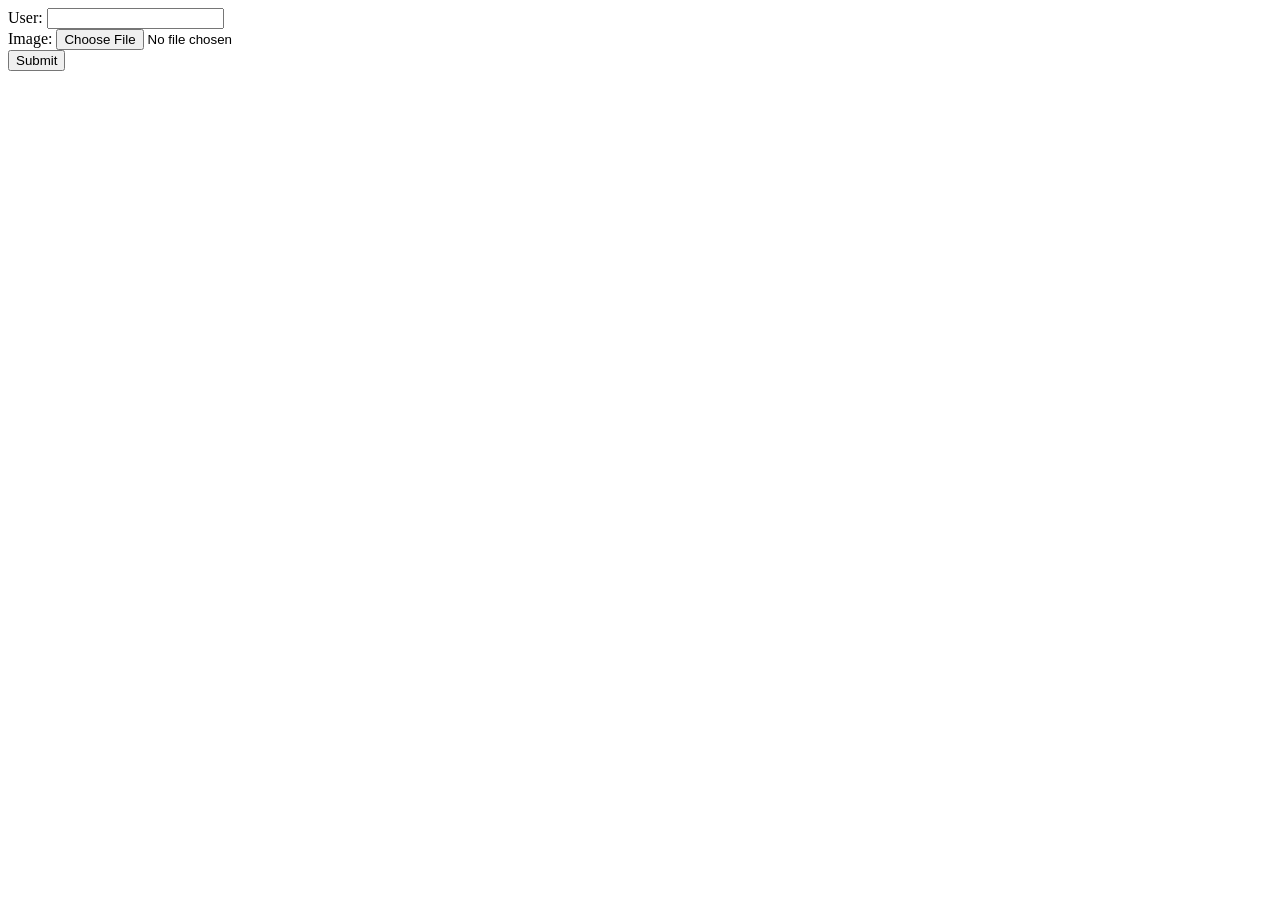
<file: GCS-User-Input/userinput.html>
<!DOCTYPE html>
<html lang="en">
<head>
<meta charset="UTF-8">
<title>User</title>
</head>
<body>
	<form method="POST" action="/user" enctype="multipart/form-data">
		User: <input type="text" name="userName" /> <br /> 
		Image: <input type="file" name="image"> <br /> 
		<input type="submit">
	</form>
</body>
</html>
</file>
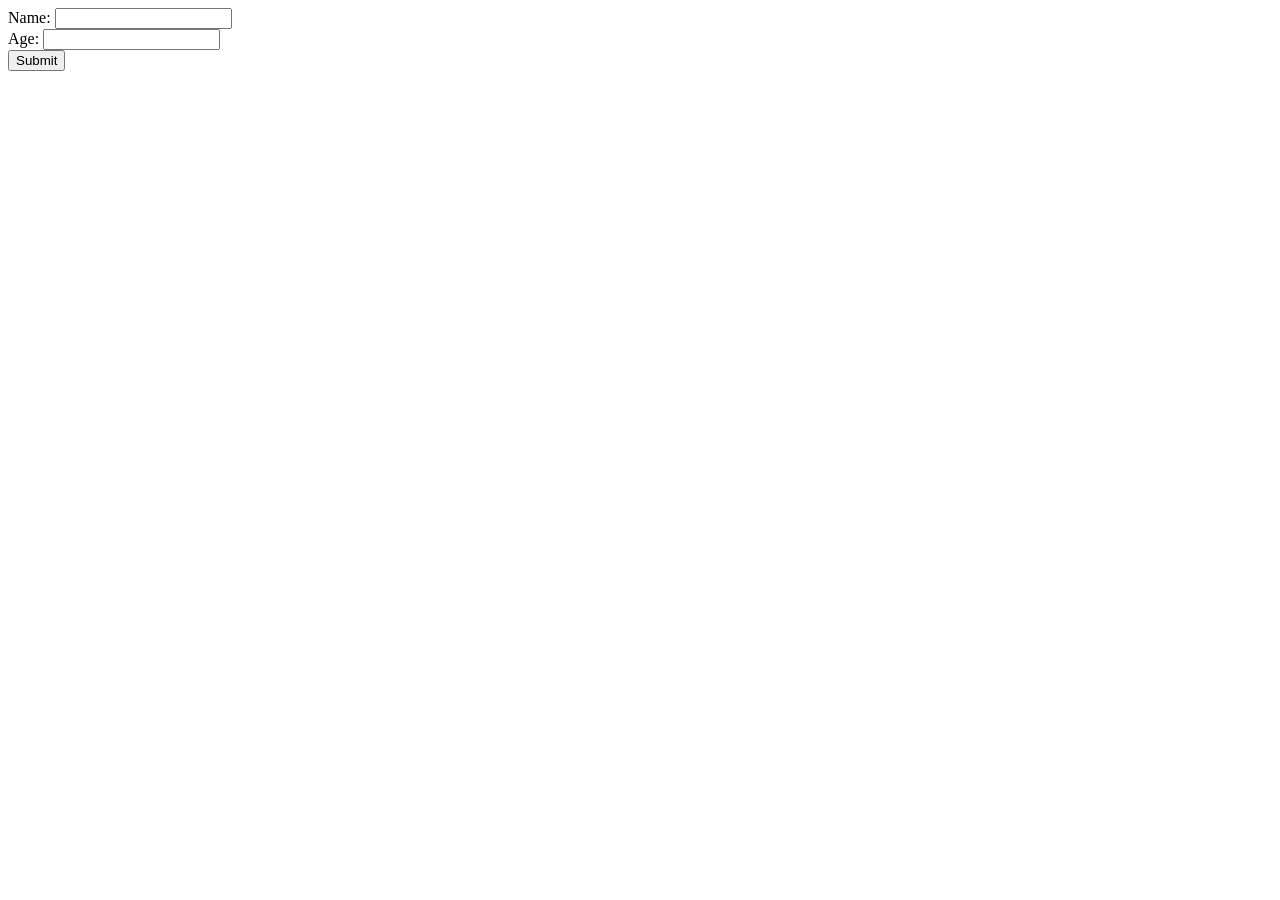
<file: Project/ProjectStep2/ProjectStep3/projs3.html>
<html>
<head>
    <title>Project(step3)</title>
</head>
<body>
<form method="POST">
    Name: <input type="text" name="name"><br>
    Age:  <input type="text" name="age"><br>
    <input type="submit">
</form>
</body>
</html>
</file>
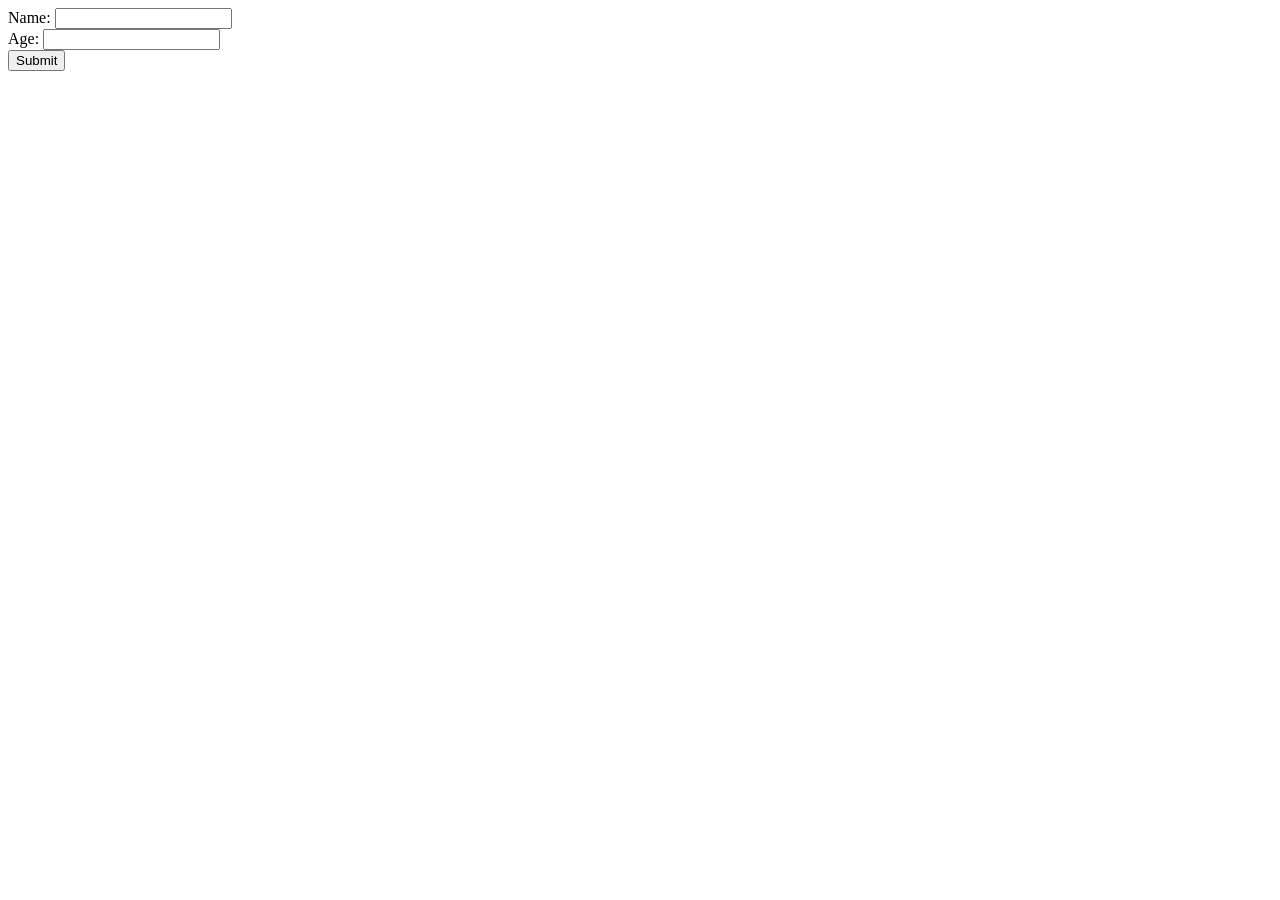
<file: Project/ProjectStep2/ProjectStep3/ProjectStep4/projs4.html>
<html>
<head>
    <title>Project(step4)</title>
</head>
<body>
<form method="POST">
    Name: <input type="text" name="name"><br>
    Age:  <input type="text" name="age"><br>
    <input type="submit">
</form>
</body>
</html>
</file>
